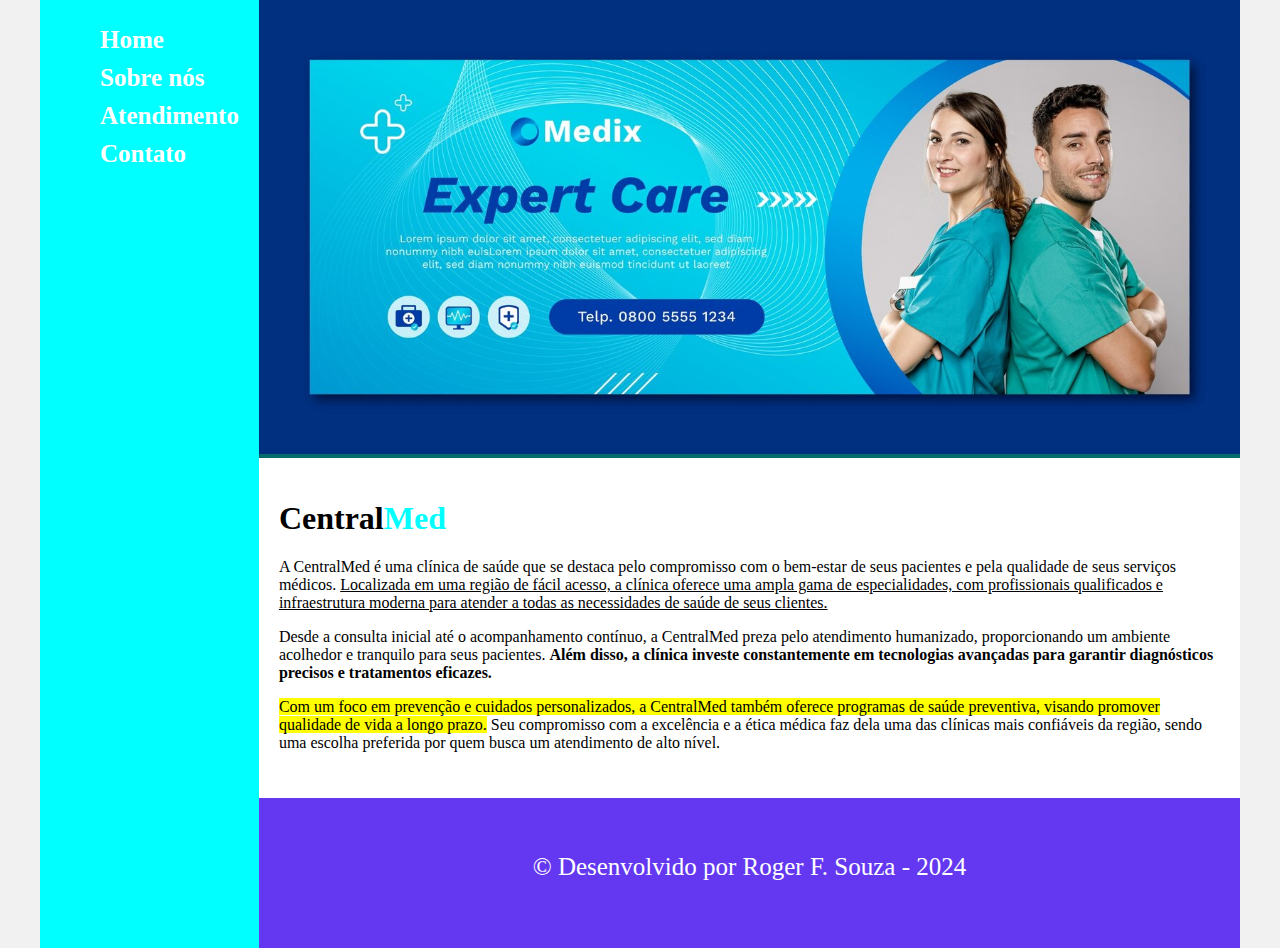
<file: index.html>
<!DOCTYPE html>

<html>

<head>
    <title>CentralMed</title>
    <meta charset="utf-8">
    <link rel="stylesheet" href="css/style.css">
</head>

<body>
    <div class="wrapper">
        <div class="menu">
            <ul>
                <li><a href="#">Home</a></li>
                <li><a href="sobre.html">Sobre nós</a></li>
                <li><a href="atendimento.html">Atendimento</a></li>
                <li><a href="contato.html">Contato</a></li>
            </ul>
        </div>

        <div class="main">
            <div class="header">
                <img src="img/banner1.jpg" alt="">
            </div>
            <div class="content">
                <h1>Central<span>Med</span></h1>
                <p>A CentralMed é uma clínica de saúde que se destaca pelo compromisso com o bem-estar de seus pacientes
                    e pela qualidade de seus serviços médicos. <u>Localizada em uma região de fácil acesso, a clínica
                    oferece uma ampla gama de especialidades, com profissionais qualificados e infraestrutura moderna
                    para atender a todas as necessidades de saúde de seus clientes.</u>
                </p>
                <p>
                    Desde a consulta inicial até o acompanhamento contínuo, a CentralMed preza pelo atendimento
                    humanizado, proporcionando um ambiente acolhedor e tranquilo para seus pacientes. <b>Além disso, a
                    clínica investe constantemente em tecnologias avançadas para garantir diagnósticos precisos e
                    tratamentos eficazes.</b>
                </p>
                <p>
                    <mark>Com um foco em prevenção e cuidados personalizados, a CentralMed também oferece programas de saúde
                    preventiva, visando promover qualidade de vida a longo prazo.</mark> Seu compromisso com a excelência e a
                    ética médica faz dela uma das clínicas mais confiáveis da região, sendo uma escolha preferida por
                    quem busca um atendimento de alto nível.
                </p>
            </div>
            <div class="footer">
                <p>&copy; Desenvolvido por Roger F. Souza - 2024</p>
            </div>
        </div>
    </div>
</body>

</html>
</file>
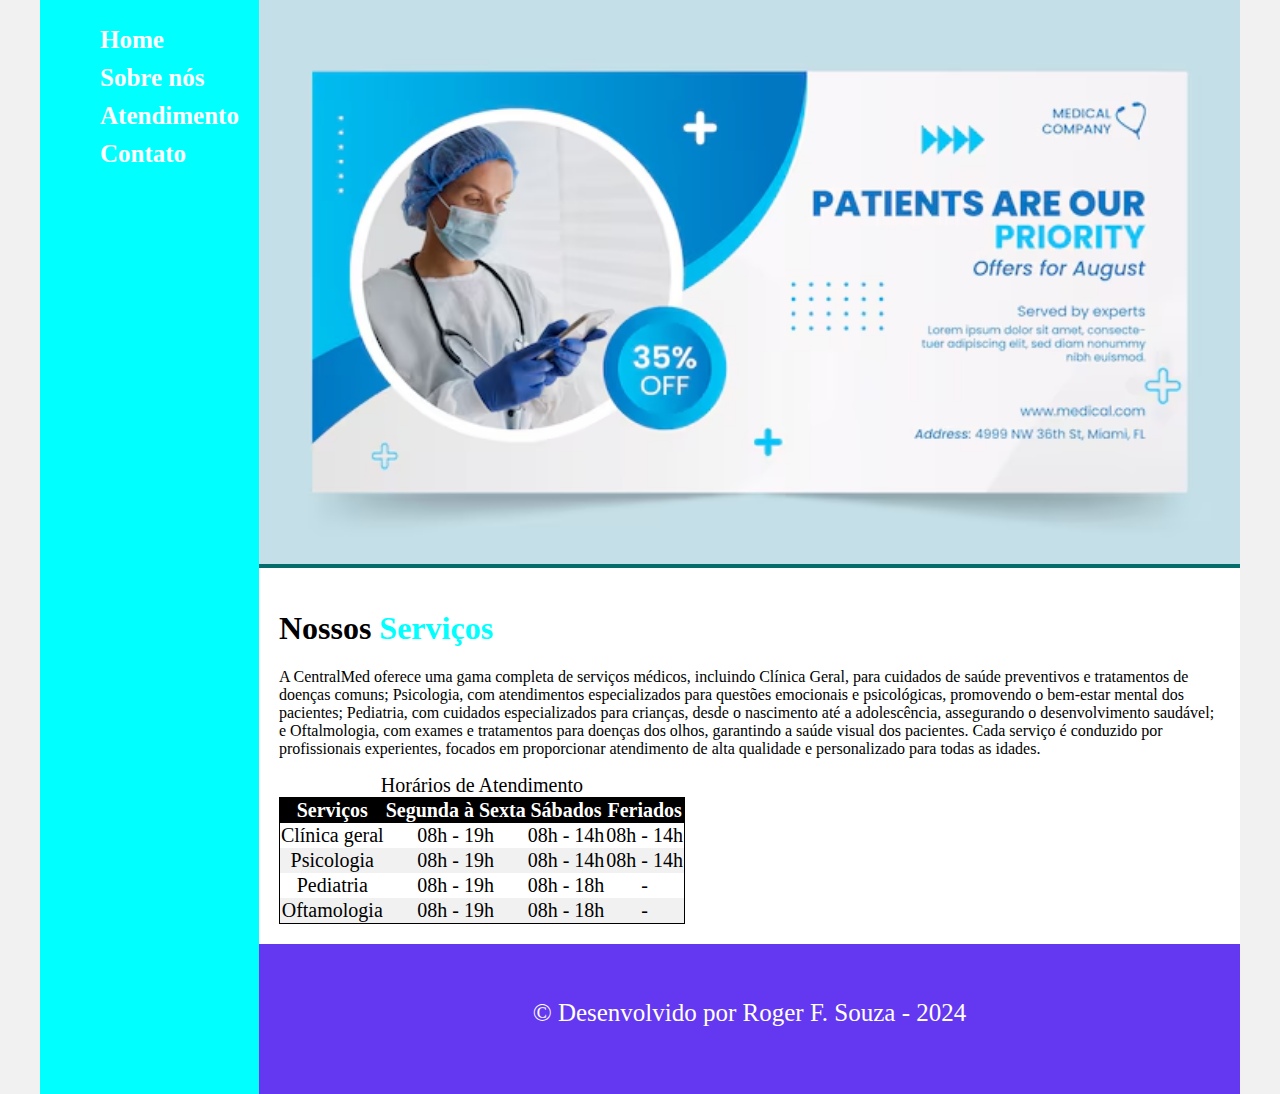
<file: atendimento.html>
<!DOCTYPE html>

<html>

<head>
    <title>CentralMed</title>
    <meta charset="utf-8">
    <link rel="stylesheet" href="css/style.css">
</head>

<body>
    <div class="wrapper">
        <div class="menu">
            <ul>
                <li><a href="index.html">Home</a></li>
                <li><a href="sobre.html">Sobre nós</a></li>
                <li><a href="#">Atendimento</a></li>
                <li><a href="contato.html">Contato</a></li>
            </ul>
        </div>

        <div class="main">
            <div class="header">
                <img src="img/banner3.avif" alt="">
            </div>
            <div class="content">
                <h1>Nossos <span>Serviços</span></h1>
                <p>A CentralMed oferece uma gama completa de serviços médicos, incluindo Clínica Geral, para cuidados de
                    saúde preventivos e tratamentos de doenças comuns; Psicologia, com atendimentos especializados para
                    questões emocionais e psicológicas, promovendo o bem-estar mental dos pacientes; Pediatria, com
                    cuidados especializados para crianças, desde o nascimento até a adolescência, assegurando o
                    desenvolvimento saudável; e Oftalmologia, com exames e tratamentos para doenças dos olhos,
                    garantindo a saúde visual dos pacientes. Cada serviço é conduzido por profissionais experientes,
                    focados em proporcionar atendimento de alta qualidade e personalizado para todas as idades.</p>
            
                    <table>
                        <caption>Horários de Atendimento</caption>
                        <thead>
                            <tr>
                                <th>Serviços</th>
                                <th>Segunda à Sexta</th>
                                <th>Sábados</th>
                                <th>Feriados</th>
                            </tr>
                        </thead>
                        <tbody>
                            <tr>
                                <td>Clínica geral</td>
                                <td>08h - 19h</td>
                                <td>08h - 14h</td>
                                <td>08h - 14h</td>
                            </tr>
                            <tr>
                                <td>Psicologia</td>
                                <td>08h - 19h</td>
                                <td>08h - 14h</td>
                                <td>08h - 14h</td>
                            </tr>
                            <tr>
                                <td>Pediatria</td>
                                <td>08h - 19h</td>
                                <td>08h - 18h</td>
                                <td>-</td>
                            </tr>
                            <tr>
                                <td>Oftamologia</td>
                                <td>08h - 19h</td>
                                <td>08h - 18h</td>
                                <td>-</td>
                            </tr>
                        </tbody>
                    </table>
            </div>
            <div class="footer">
                <p>&copy; Desenvolvido por Roger F. Souza - 2024</p>
            </div>
        </div>
    </div>
</body>

</html>
</file>
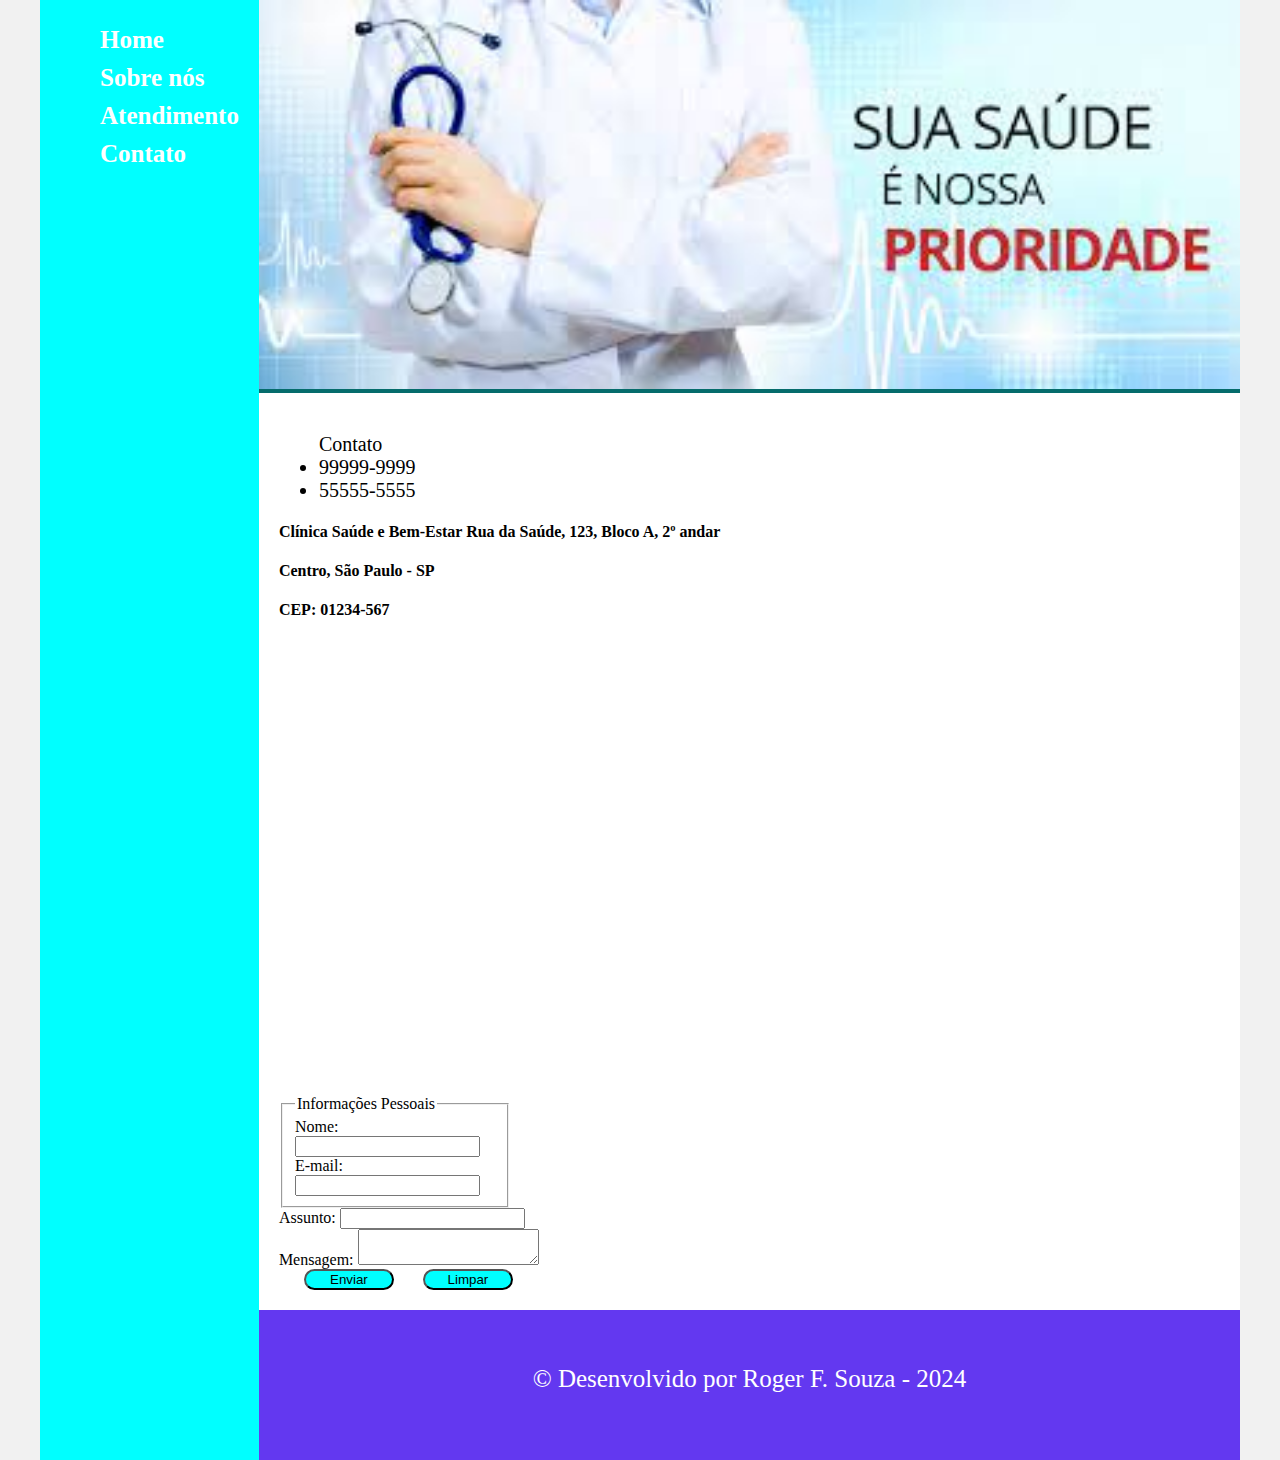
<file: contato.html>
<!DOCTYPE html>

<html>
    <head>
        <title>CentralMed</title>
        <meta charset="utf-8">
        <link rel="stylesheet" href="css/style.css">
    </head>

    <body>
        <div class="wrapper">
            <div class="menu">
                <ul>
                    <li><a href="index.html">Home</a></li>
                    <li><a href="sobre.html">Sobre nós</a></li>
                    <li><a href="atendimento.html">Atendimento</a></li>
                    <li><a href="#">Contato</a></li>
                </ul>
            </div>
            
            <div class="main">
                <div class="header">
                    <img src="img/banner4.jpg" alt="">
                </div>
                <div class="content">
                    <div class="contato">
                        <ul> Contato
                            <li>99999-9999</li>
                            <li>55555-5555</li>
                        </ul>
                    </div>
                    <div class="endereco">
                        <h4> Clínica Saúde e Bem-Estar Rua da Saúde, 123, Bloco A, 2º andar</h4>
                        <h4>Centro, São Paulo - SP</h4>
                        <h4> CEP: 01234-567</h4>
                    </div>

                    <div class="mapa">
                        <iframe src="https://www.google.com/maps/embed?pb=!1m18!1m12!1m3!1d17398.292695502096!2d-46.6369525902693!3d-23.549024124415304!2m3!1f0!2f0!3f0!3m2!1i1024!2i768!4f13.1!3m3!1m2!1s0x94ce58560a6c5f29%3A0xeff177e6d6a04b7a!2sCentro%20Hist%C3%B3rico%20de%20S%C3%A3o%20Paulo%2C%20S%C3%A3o%20Paulo%20-%20SP!5e0!3m2!1spt-BR!2sbr!4v1734415460723!5m2!1spt-BR!2sbr" width="600" height="450" style="border:0;" allowfullscreen="" loading="lazy" referrerpolicy="no-referrer-when-downgrade"></iframe>
                    </div>

                    <div class="formulario">
                        <form action="post">
                            <fieldset>
                                <legend>Informações Pessoais</legend>
                                <label for="">Nome: </label><input type="text" name="" id=""><br>
                                <label for="">E-mail: </label><input type="email" name="" id=""><br>
                            </fieldset>
                            <label for="">Assunto: </label><input type="text" name="" id=""><br>
                            <label for="">Mensagem: </label><textarea name="" id=""></textarea><br>
                            <button type="submit">Enviar</button>
                            <button type="reset">Limpar</button>
                        </form>
                    </div>
                </div>
                <div class="footer">
                    <p>&copy; Desenvolvido por Roger F. Souza - 2024</p>
                </div>
            </div>
        </div>
    </body>
</html>
</file>
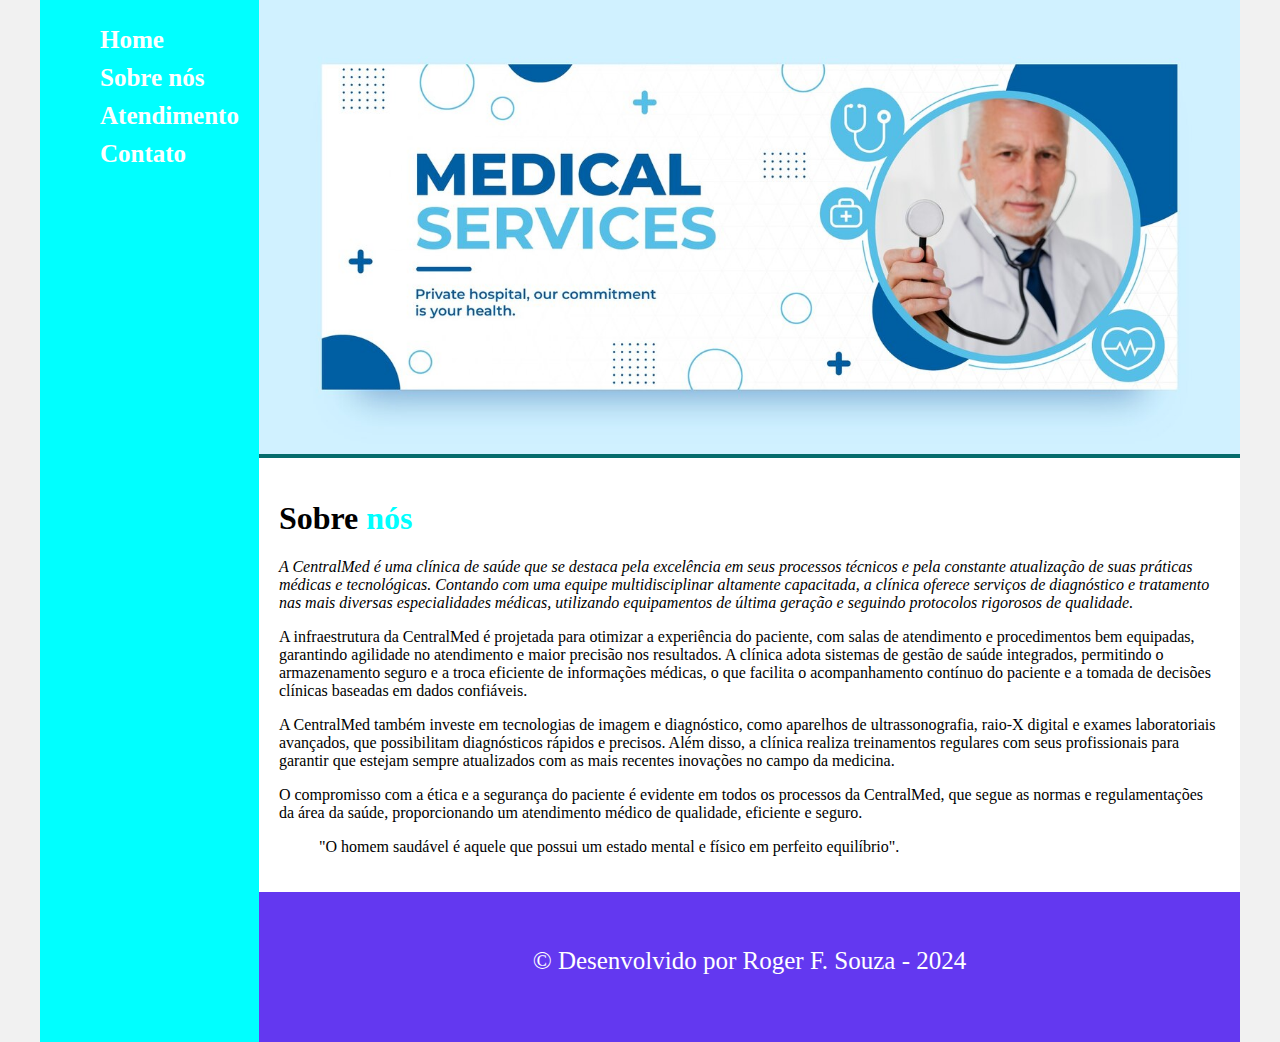
<file: sobre.html>
<!DOCTYPE html>

<html>

<head>
    <title>CentralMed</title>
    <meta charset="utf-8">
    <link rel="stylesheet" href="css/style.css">
</head>

<body>
    <div class="wrapper">
        <div class="menu">
            <ul>
                <li><a href="index.html">Home</a></li>
                <li><a href="#">Sobre nós</a></li>
                <li><a href="atendimento.html">Atendimento</a></li>
                <li><a href="contato.html">Contato</a></li>
            </ul>
        </div>

        <div class="main">
            <div class="header">
                <img src="img/banner2.jpg" alt="">
            </div>
            <div class="content">
                <h1>Sobre <span>nós</span></h1>
                <p><i>A CentralMed é uma clínica de saúde que se destaca pela excelência em seus processos técnicos e pela
                    constante atualização de suas práticas médicas e tecnológicas. Contando com uma equipe
                    multidisciplinar altamente capacitada, a clínica oferece serviços de diagnóstico e tratamento nas
                    mais diversas especialidades médicas, utilizando equipamentos de última geração e seguindo
                    protocolos rigorosos de qualidade.</i></p>
                <p>A infraestrutura da CentralMed é projetada para otimizar a experiência do paciente, com salas de
                    atendimento e procedimentos bem equipadas, garantindo agilidade no atendimento e maior precisão nos
                    resultados. A clínica adota sistemas de gestão de saúde integrados, permitindo o armazenamento
                    seguro e a troca eficiente de informações médicas, o que facilita o acompanhamento contínuo do
                    paciente e a tomada de decisões clínicas baseadas em dados confiáveis.</p>
                <p>A CentralMed também investe em tecnologias de imagem e diagnóstico, como aparelhos de
                    ultrassonografia, raio-X digital e exames laboratoriais avançados, que possibilitam diagnósticos
                    rápidos e precisos. Além disso, a clínica realiza treinamentos regulares com seus profissionais para
                    garantir que estejam sempre atualizados com as mais recentes inovações no campo da medicina.</p>
                <p>O compromisso com a ética e a segurança do paciente é evidente em todos os processos da CentralMed,
                    que segue as normas e regulamentações da área da saúde, proporcionando um atendimento médico de
                    qualidade, eficiente e seguro.</p>
                <blockquote>"O homem saudável é aquele que possui um estado mental e físico em perfeito equilíbrio".</blockquote>
            </div>
            <div class="footer">
                <p>&copy; Desenvolvido por Roger F. Souza - 2024</p>
            </div>
        </div>
    </div>
</body>

</html>
</file>
<file: css/style.css>
html, body {
    margin: 0;
}
body {
    background-color: #f1f1f1;
    display: flex;
    justify-content: center;
}

.wrapper {
    width: 1200px;
    display: flex;
    margin: 0 auto;
    background-color: rgb(97, 199, 165);
}
.main {
    display: flex;
    flex-flow: column;
    width: 85%;
}
.menu {
    width: 15%;
    background-color: aqua;
    padding: 10px 20px 0px;
}
.header {
    background-color: rgb(5, 108, 108);
    min-height: 150px;
}
.content {
    background-color: white;
    min-height: 300px;
    padding: 20px;
}
.footer {
    background-color: rgb(99, 56, 240);
    min-height: 150px;
}

/* Meu CSS */

.header img{
    width: 100%;
}

.menu ul li{
    list-style: none;
    text-align: left;
    margin-bottom: 10px;
    align-items: center;
}

.menu ul li a{
    text-decoration: none;
    margin: 0;
    padding: 0px;
    font-size: 25px;
    color: #ffffff;
    font-weight: bold;
}

.footer p{
    color: #ffffff;
    text-align: center;
    font-size: 25px;
    margin-top: 55px;
}

span{
    color: aqua;
}

table{
    border: solid 1px #000000;
    font-size: 20px;
    border-spacing: 0;
}
thead{
    background-color: #000000;
    color: #ffffff;
}

td{
    text-align: center;
}

table tbody tr:nth-child(even) td{
    background-color: #f1f1f1;
}

.contato{
    font-size: 20px;
}

.form{
    width: 100%;
    display: flex;
    flex-direction: column;
}

fieldset{
    width: 200px;
}

button{
    border-radius: 30px;
    background-color: aqua;
    width: 90px;
    margin-left: 25px;
}
</file>
